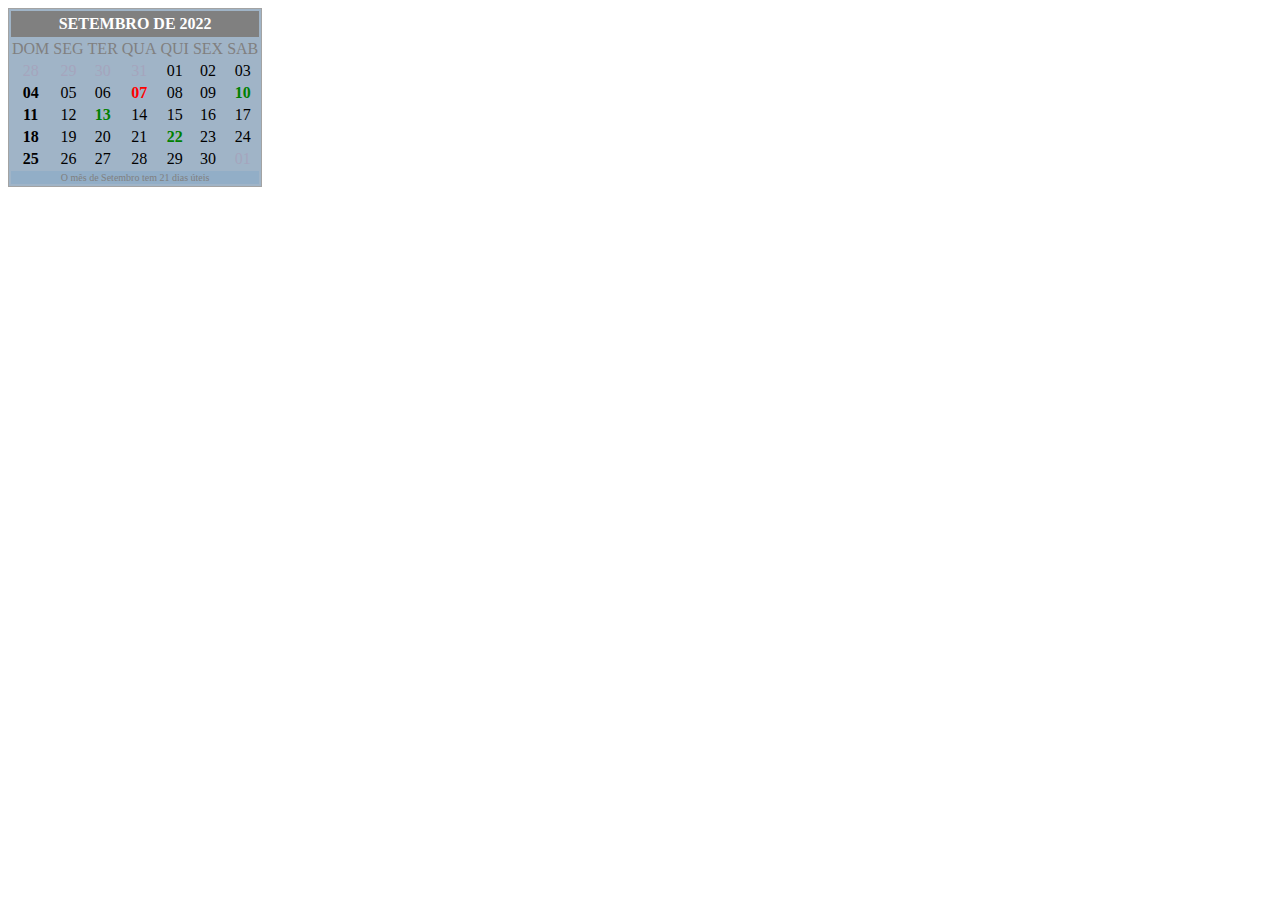
<file: Calendário/index.html>
<!DOCTYPE html>
<html lang="pt-br">
<head>
    <meta charset="UTF-8">
    <meta http-equiv="X-UA-Compatible" content="IE=edge">
    <meta name="viewport" content="width=device-width, initial-scale=1.0">
    <title>Setembro 2022</title>
    <link rel="stylesheet" href="./estilo.css">
</head>
<body>
    <table>
        <tbody>
            <tr>
                <th colspan="7">SETEMBRO DE 2022</th>
            </tr>
            <tr class="dias">
                <td>DOM</td><td>SEG</td><td>TER</td><td>QUA</td><td>QUI</td><td>SEX</td><td>SAB</td>
            </tr>
            <tr>
                <td class="passado">28</td>
                <td class="passado">29</td>
                <td class="passado">30</td>
                <td class="passado">31</td>
                <td>01</td>
                <td>02</td>
                <td>03</td>
            </tr>
            <tr>
                <td class="dom">04</td>
                <td>05</td>
                <td>06</td>
                <td class="fer" title="Dia da Independência do Brasil">07</td>
                <td>08</td>
                <td>09</td>
                <td class="dia" title="Dia do Gordo">10</td>
            </tr>
            <tr>
                <td class="dom">11</td>
                <td>12</td>
                <td class="dia" title="Dia Nacional da Cachaça">13</td>
                <td>14</td>
                <td>15</td>
                <td>16</td>
                <td>17</td>
            </tr>
            <tr>
                <td class="dom">18</td>
                <td>19</td>
                <td>20</td>
                <td>21</td>
                <td class="dia" title="Início da Primavera">22</td>
                <td>23</td>
                <td>24</td>
            </tr>
            <tr>
                <td class="dom">25</td>
                <td>26</td>
                <td>27</td>
                <td>28</td>
                <td>29</td>
                <td>30</td>
                <td class="passado">01</td>
            </tr>
            <tfoot>
                <tr>
                    <td colspan="7">O mês de Setembro tem 21 dias úteis</td>
                </tr>
            </tfoot>            
        </tbody>        
    </table>
    
    
</body>
</html>
</file>
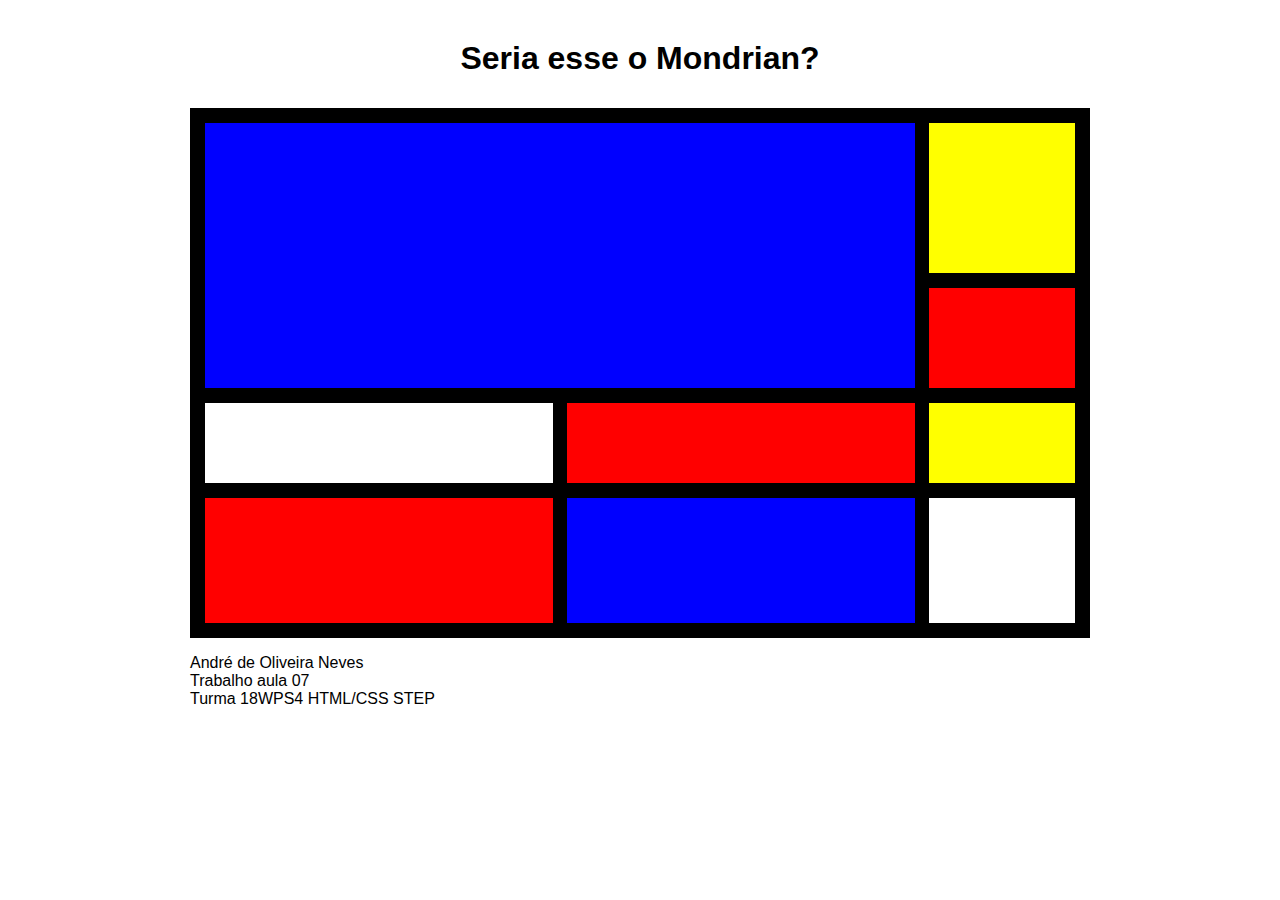
<file: Grid/index.html>
<!DOCTYPE html>
<html lang="pt-br">
<head>
    <meta charset="UTF-8">
    <meta http-equiv="X-UA-Compatible" content="IE=edge">
    <meta name="viewport" content="width=device-width, initial-scale=1.0">
    <title>Dever aula 07</title>
    <link rel="stylesheet" href="./estilo.css">
</head>
<body>

    <div>
        <header id="topo">
           
             <h1>Seria esse o Mondrian?</h1>
                       
        </header>
        <section id="blocos">
            <article class="bloco-destaque"></article>
            <article class="bloco-2"></article>
            <article class="bloco-3"></article>
            <article class="bloco-4"></article>
            <article class="bloco-5"></article>
            <article class="bloco-6"></article>
            <article class="bloco-7"></article>
            <article class="bloco-8"></article>
            <article class="bloco-9"></article>
        </section>
        <footer>
            <p>
                André de Oliveira Neves <br/>
                Trabalho aula 07 <br/>
                Turma 18WPS4 HTML/CSS STEP 

            </p>
        </footer>

    </div>
</body>
</html>
</file>
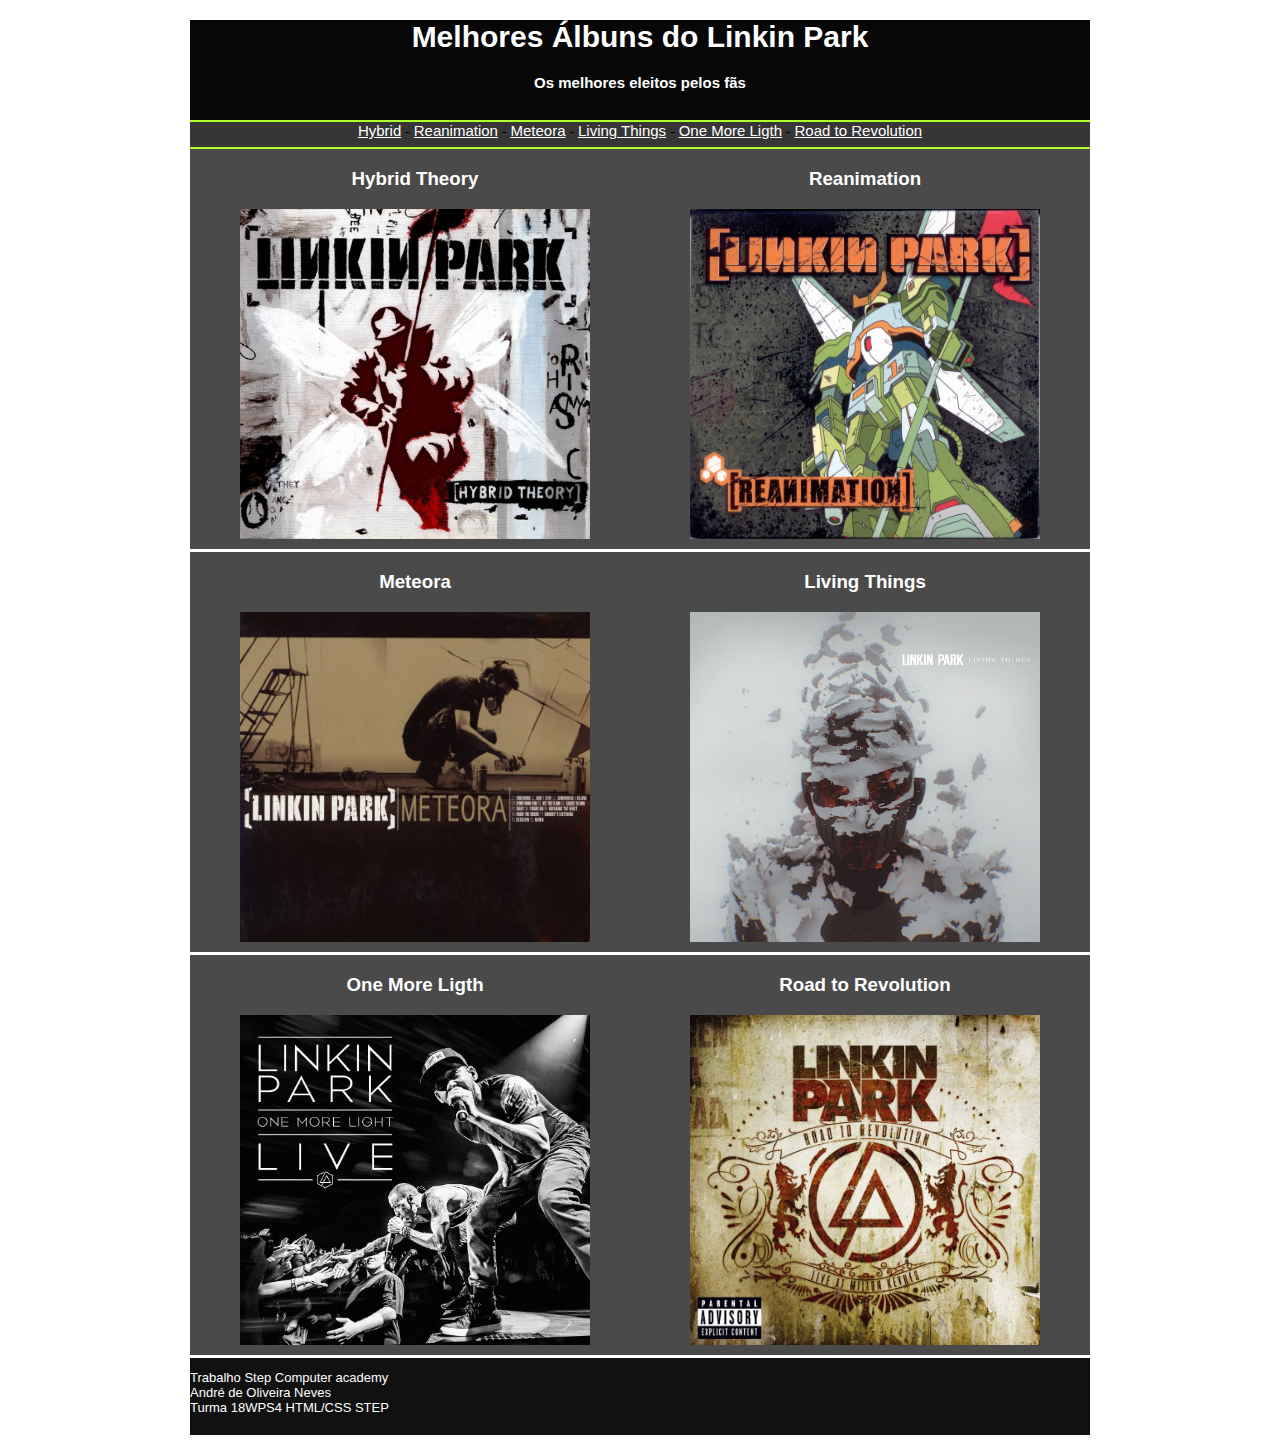
<file: Html-css-divs/index.html>
<!DOCTYPE html>
<html lang="pt-br">
<head>
    <meta charset="UTF-8">
    <meta http-equiv="X-UA-Compatible" content="IE=edge">
    <meta name="viewport" content="width=device-width, initial-scale=1.0">
    <title>Linkin Park</title>
    <link rel="stylesheet" href="./estilo.css">
</head>
<body>
    <div id="site">
        <header id="topo">
            <p> 
                <h1>Melhores Álbuns do Linkin Park</h1>
                 <h4>Os melhores eleitos pelos fãs</h4>
            </p>           
        </header>
        <nav id="nav">
            <a href="https://www.vagalume.com.br/linkin-park/discografia/hybrid-theory.html" target="_blank">Hybrid</a> - 
            <a href="https://www.vagalume.com.br/linkin-park/discografia/reanimation.html" target="_blank">Reanimation</a> - 
            <a href="https://www.vagalume.com.br/linkin-park/discografia/meteora.html" target="_blank">Meteora</a> - 
            <a href="https://www.vagalume.com.br/linkin-park/discografia/living-things.html" target="_blank">Living Things</a> - 
            <a href="https://www.vagalume.com.br/linkin-park/discografia/one-more-light.html" target="_blank">One More Ligth</a> - 
            <a href="https://www.vagalume.com.br/linkin-park/discografia/road-to-revolution-live-at-milton-keynes.html" target="_blank">Road to Revolution</a>
        </nav>
        <section id="conteudo">
         <section id="sectionblocos">
            <a href="https://www.vagalume.com.br/linkin-park/discografia/hybrid-theory.html" target="_blank">
                <article class="capa">
                       <h3>Hybrid Theory</h3>
                       <img width="350px" height="330px" src="./img/hybrid theory.jfif" title="Hybrid Theory">
                       
                </article>
            </a>
            <a href="https://www.vagalume.com.br/linkin-park/discografia/reanimation.html" target="_blank">
                <article class="capa">
                    <h3>Reanimation</h3>
                    <img width="350px" height="330px" src="./img/reanimation.jfif" title="Reanimation">
                    
                </article>
            </a>            
            <a href="https://www.vagalume.com.br/linkin-park/discografia/meteora.html" target="_blank">
                <article class="capa"> 
                    <h3>Meteora</h3>
                    <img width="350px" height="330px" src="./img/meteora.jfif" title="Meteora">
                    
                </article>
            </a>
            <a href="https://www.vagalume.com.br/linkin-park/discografia/living-things.html" target="_blank">
                <article class="capa">
                    <h3>Living Things</h3>
                    <img width="350px" height="330px" src="./img/living things.jfif" title="Living Things">
                    
                </article>
            </a>
            <a href="https://www.vagalume.com.br/linkin-park/discografia/one-more-light.html" target="_blank">
                <article class="capa"> 
                   <h3>One More Ligth</h3>
                   <img width="350px" height="330px" src="./img/one more ligth.jfif" title="One More Ligth">
                   
                </article>
            </a>
            <a href="https://www.vagalume.com.br/linkin-park/discografia/road-to-revolution-live-at-milton-keynes.html" target="_blank">
                <Article class="capa">
                   <h3>Road to Revolution</h3>
                   <img width="350px" height="330px" src="./img/road to revolution.jfif" title="Road to revolution">
                   
                </Article>
            </a>         
         </section>
       </section>
        
        <footer id="rodape">
            <article class="Nome">
                <P>
                    Trabalho Step Computer academy</br>
                    André de Oliveira Neves</br>
                    Turma 18WPS4 HTML/CSS STEP 
                </P>
            </article>
        </footer>

    </div>    
</body>
</html>
</file>
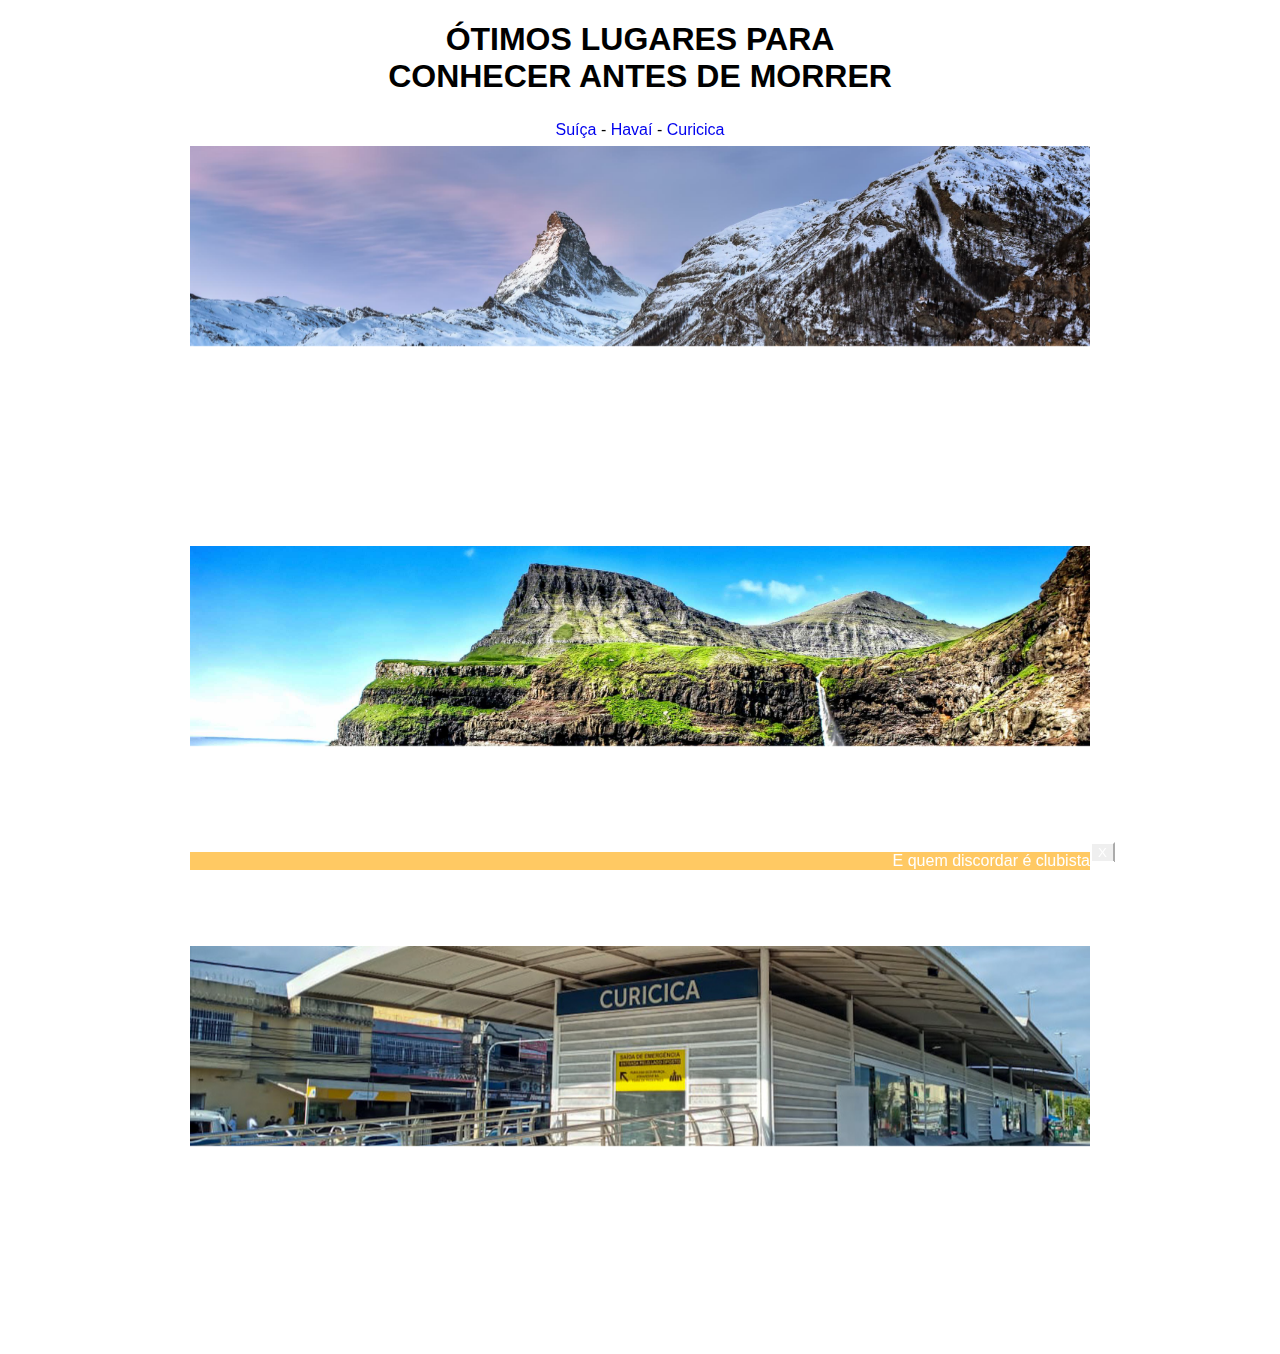
<file: Html-Css-position/index.html>
<!DOCTYPE html>
<html lang="en">
<head>
    <meta charset="UTF-8">
    <meta http-equiv="X-UA-Compatible" content="IE=edge">
    <meta name="viewport" content="width=device-width, initial-scale=1.0">
    <title>trabalho positiont</title>
    <link rel="stylesheet" href="./estilo.css">
</head>
<body>
    <div id="site">
        <header id="topo">
            <p>
                <h1>ÓTIMOS LUGARES PARA <br/> CONHECER ANTES DE MORRER</h1>
            </p>
        </header>
        <nav class="stick">
            <a href="https://pt.wikipedia.org/wiki/Su%C3%AD%C3%A7a">Suíça</a> - 
            <a href="https://pt.wikipedia.org/wiki/Hava%C3%AD">Havaí</a> - 
            <a href="https://pt.wikipedia.org/wiki/Curicica">Curicica</a>
        </nav>
        <section id="suica" class="row">
            <div class="col-md-12 bloco"></div>            
        </section>
       
        <section class="vazio">
            <div class="col-md-12 bloco"></div>
        </section>

        <section id="havai" class="row">
            <div class="col-md-12 bloco"></div>
        </section>

        <section class="vazio">
            <div class="col-md-12 bloco"></div>
        </section>

        <section id="curi" class="row">
            <div class="col-md-12 bloco"></div>
        </section>

        <section class="vazio">
            <div class="col-md-12 bloco"></div>
        </section>

        <div id="barrafixa" class="barra" role="alert">
            E quem discordar é clubista
            <div class="fechar">
                <button type="button" class="xx">X</button>
            </div>
        </div>       
    </div>
</body>
</html>
</file>
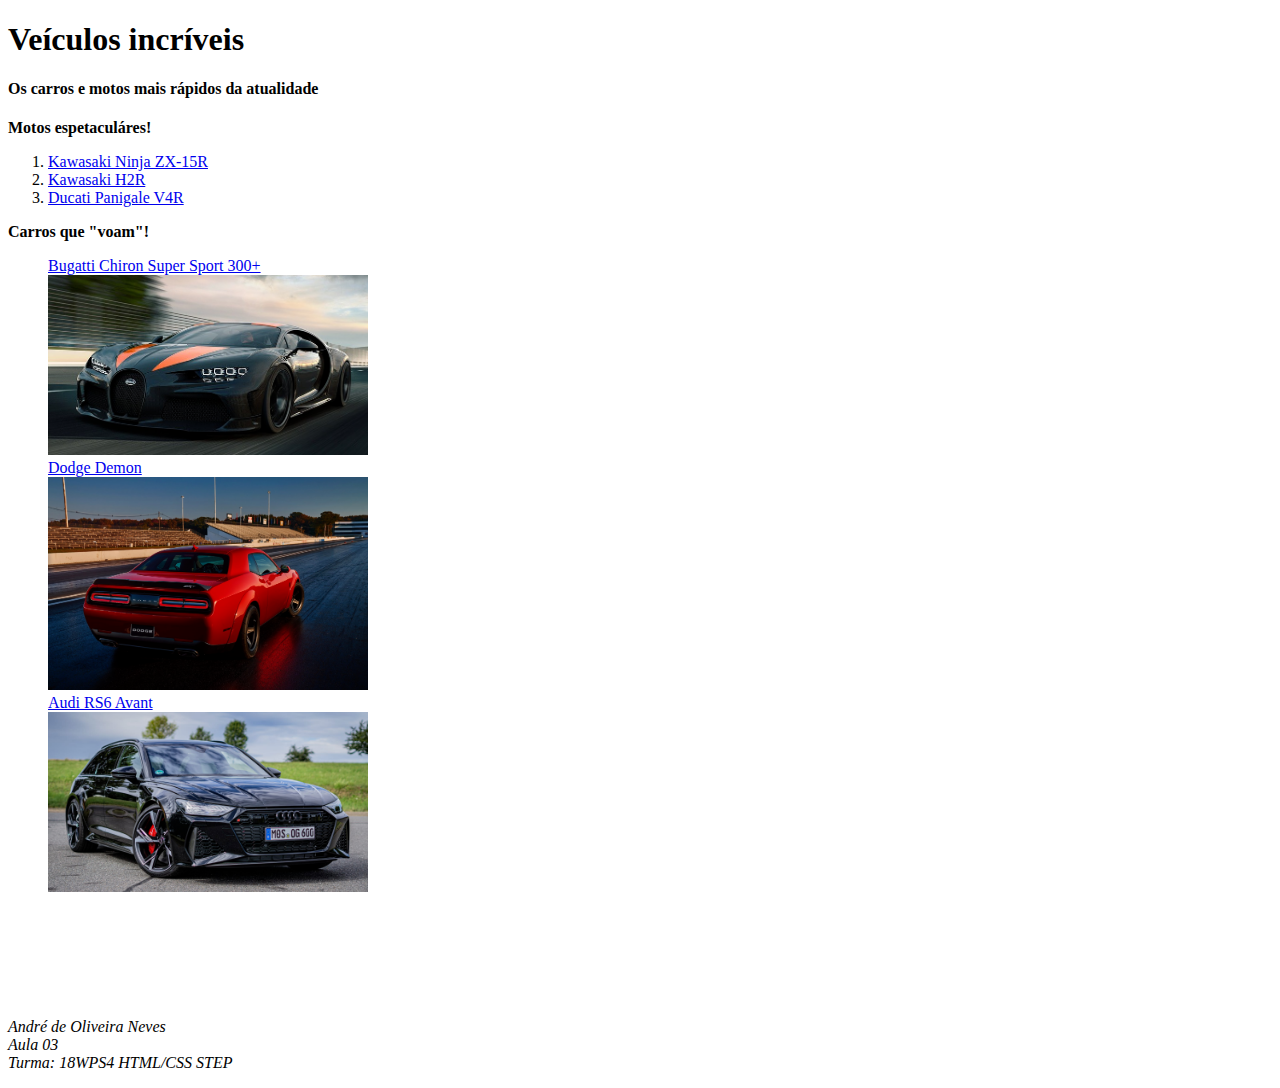
<file: Html-imagem-lista/index.html>
<!DOCTYPE html>
<html lang="pt-br">
<head>
    <meta charset="UTF-8">
    <meta http-equiv="X-UA-Compatible" content="IE=edge">
    <meta name="viewport" content="width=device-width, initial-scale=1.0">
    <title>Trabalho03</title>
</head>
<body>
    <h1>Veículos incríveis</h1>
    <h4>Os carros e motos mais rápidos da atualidade</h4>
     
    <p><strong>Motos espetaculáres!</strong></p>
      
     <ol>
        <li><a href="https://www.youtube.com/watch?v=hhTmaooWqPg&ab_channel=MichSuperbike">Kawasaki Ninja ZX-15R</a></li>
        <li><a href="https://www.youtube.com/watch?v=6_n7ru1e-rg&t=85s&ab_channel=DenProHD">Kawasaki H2R</a></li>
        <li><a href="https://www.youtube.com/watch?v=COrAcPrR8yo&ab_channel=Ducati">Ducati Panigale V4R</a></li>
        
     </ol>
    </p> 

    <p><strong>Carros que "voam"!</strong> </p> 
    
     <ul style="list-style: none">
        <li><a href="https://www.youtube.com/watch?v=FuS_bXJNync&ab_channel=Bugatti">Bugatti Chiron Super Sport 300+</br>
            <img width="320" src="./img/Bugatti-Chiron.png" alt="Bugatti"/></a></li>

        <li><a href="https://www.youtube.com/watch?v=VHEgXOxNrEQ&ab_channel=Nom">Dodge Demon</br>
            <img width="320" src="./img/Dodge-demon.png" alt="Dodge"/></a></li>

        <li><a href="https://www.youtube.com/watch?v=PCGrTLieU7U&ab_channel=AutoTopNL">Audi RS6 Avant</br>
            <img width="320" src="./img/audirs6.png" alt="Playground site"/>
        </a></li>
     </ul>

    </p> 
    <br/><br/><br/><br/><br/>
     <p>
         <i>André de Oliveira Neves<br/>
            Aula 03<br/>
            Turma: 18WPS4 HTML/CSS STEP
         </i>
     </p>

    

    
</body>
</html>
</file>
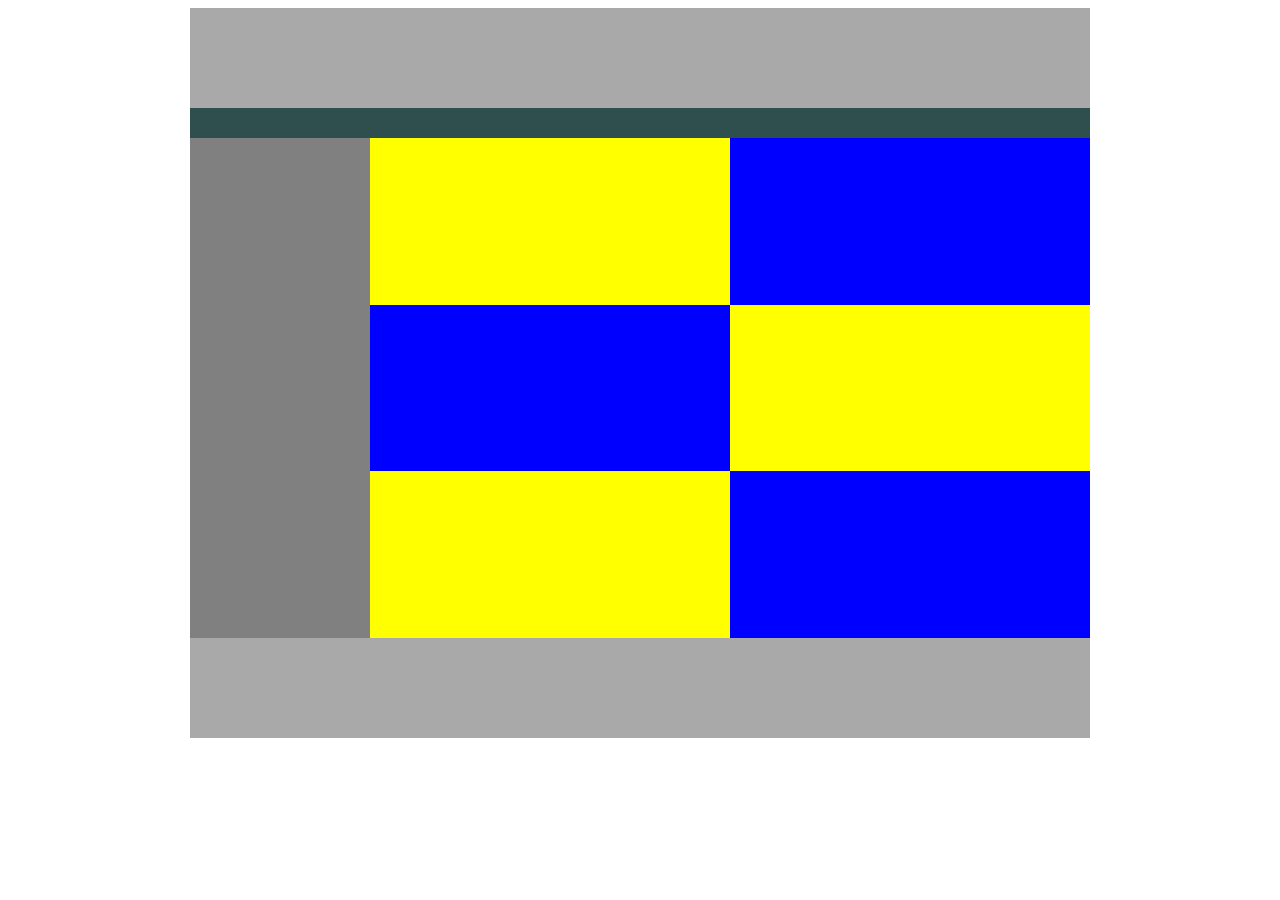
<file: Primeiro html-css/index.html>
<!DOCTYPE html>
<html lang="en">
<head>
    <meta charset="UTF-8">
    <meta http-equiv="X-UA-Compatible" content="IE=edge">
    <meta name="viewport" content="width=device-width, initial-scale=1.0">
    <title>layout html</title>
    <link rel="stylesheet" href="./estilo.css">
</head>
<body>
    <div id="site">
        <header id="topo"></header>
        <nav id="navtopo"></nav> 
        <section id="conteudo">
            <aside id="barralado"></aside>
            <section id="sectionblocos">
                <article class="bloco amarelo"></article>
                <article class="bloco azul"></article>
                <article class="bloco azul"></article>
                <article class="bloco amarelo"></article>
                <article class="bloco amarelo"></article>
                <article class="bloco azul"></article>
            </section>
            </section>
            <Footer id="rodape"></Footer>
    </div>
</body>
</html>
</file>
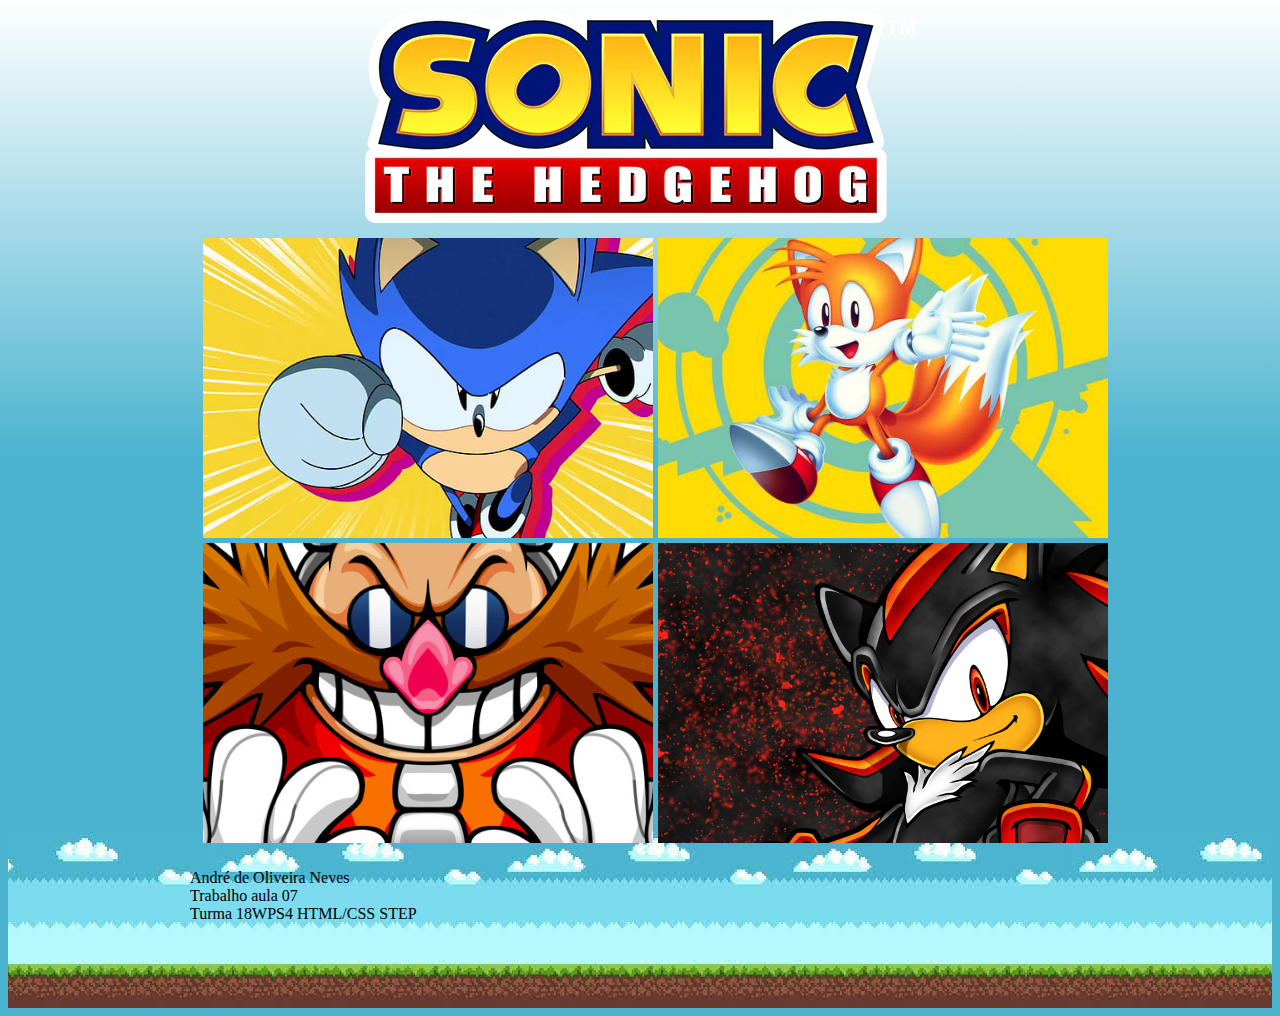
<file: Site com background/index.html>
<!DOCTYPE html>
<html lang="Pt-br">
<head>
    <meta charset="UTF-8">
    <meta http-equiv="X-UA-Compatible" content="IE=edge">
    <meta name="viewport" content="width=device-width, initial-scale=1.0">
    <title>Dever aula 12</title>
    <link rel="stylesheet" href="./estilo.css">
</head>
<body>
 <div id="back">
  <div id="site">
    <header id="topo"></header>
    <section id="fundo">
        <article id="art1"></article>
        <article id="art2"></article> 
        <article id="art3"></article>
        <article id="art4"></article>
    </section>
    <footer>
        <p>
            André de Oliveira Neves <br/>
            Trabalho aula 07 <br/>
            Turma 18WPS4 HTML/CSS STEP 

        </p>
    </footer>
  </div>
</div>
</body>
</html>
</file>
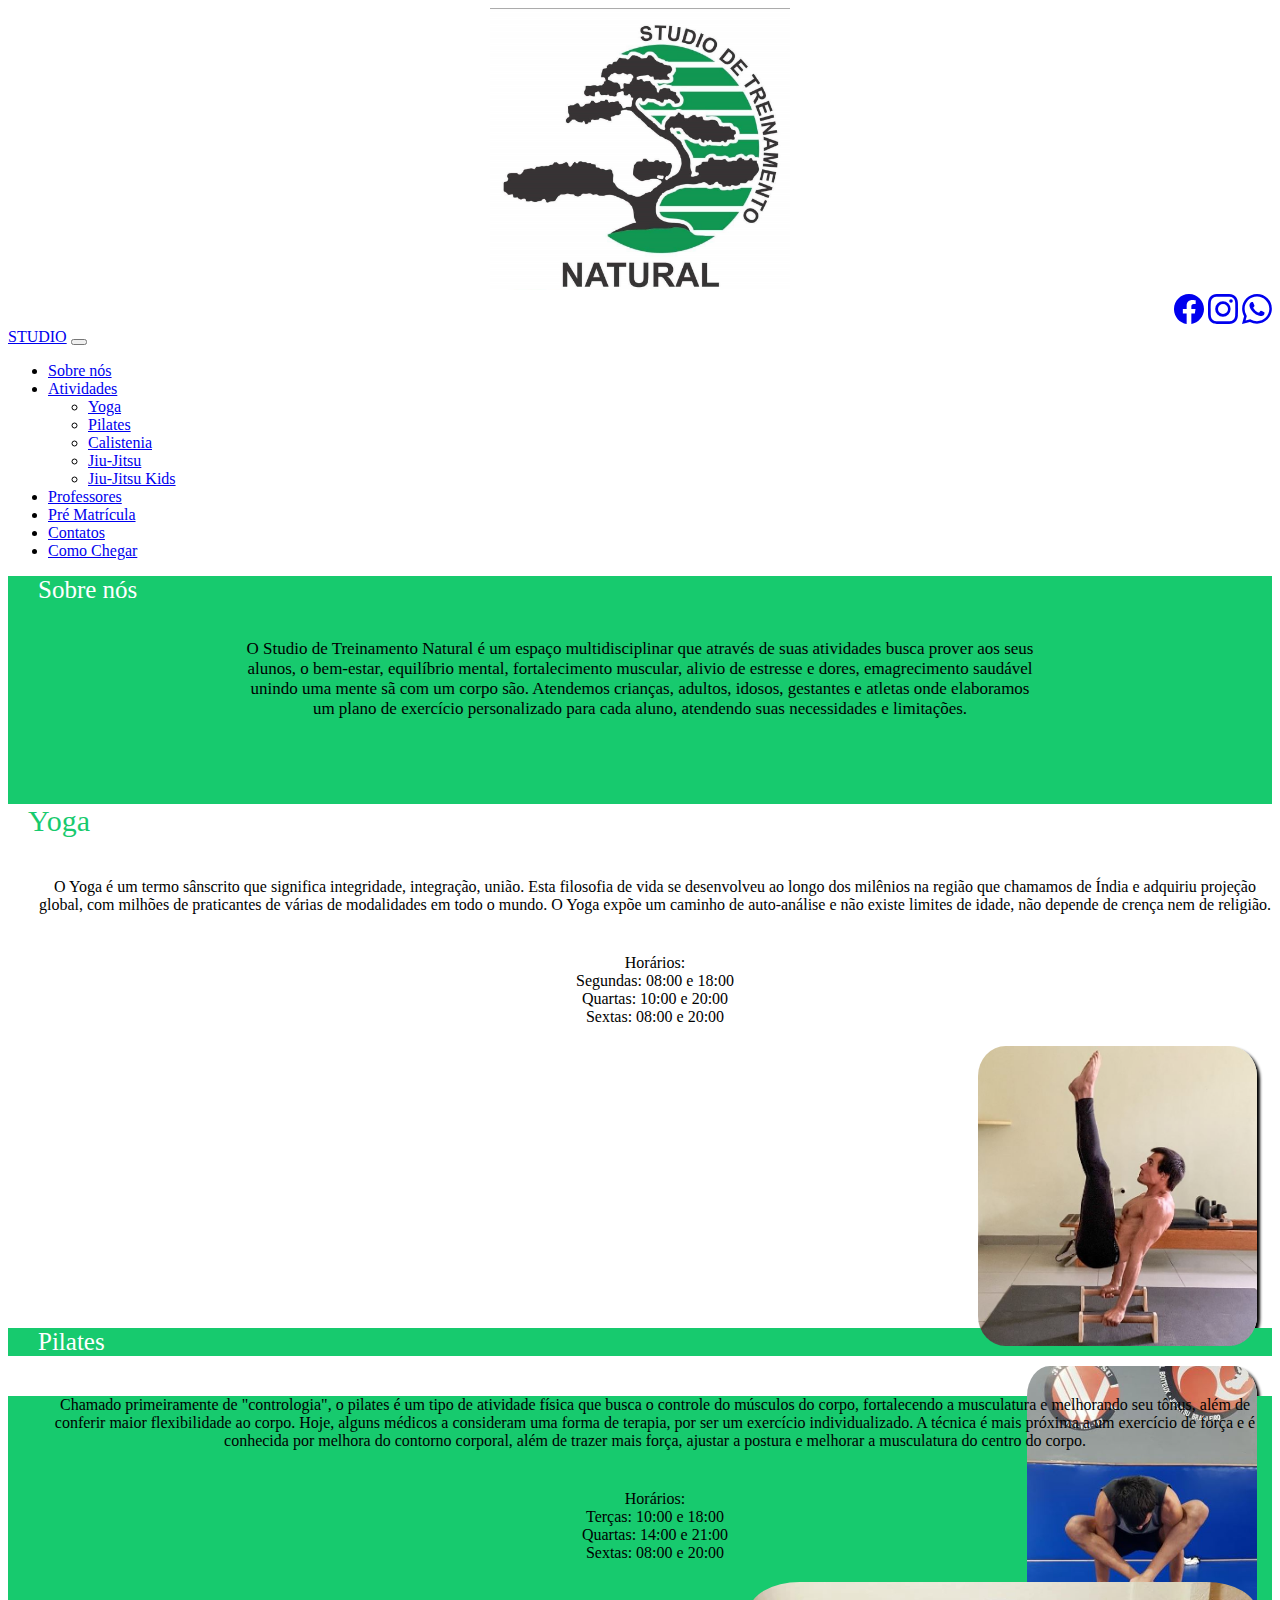
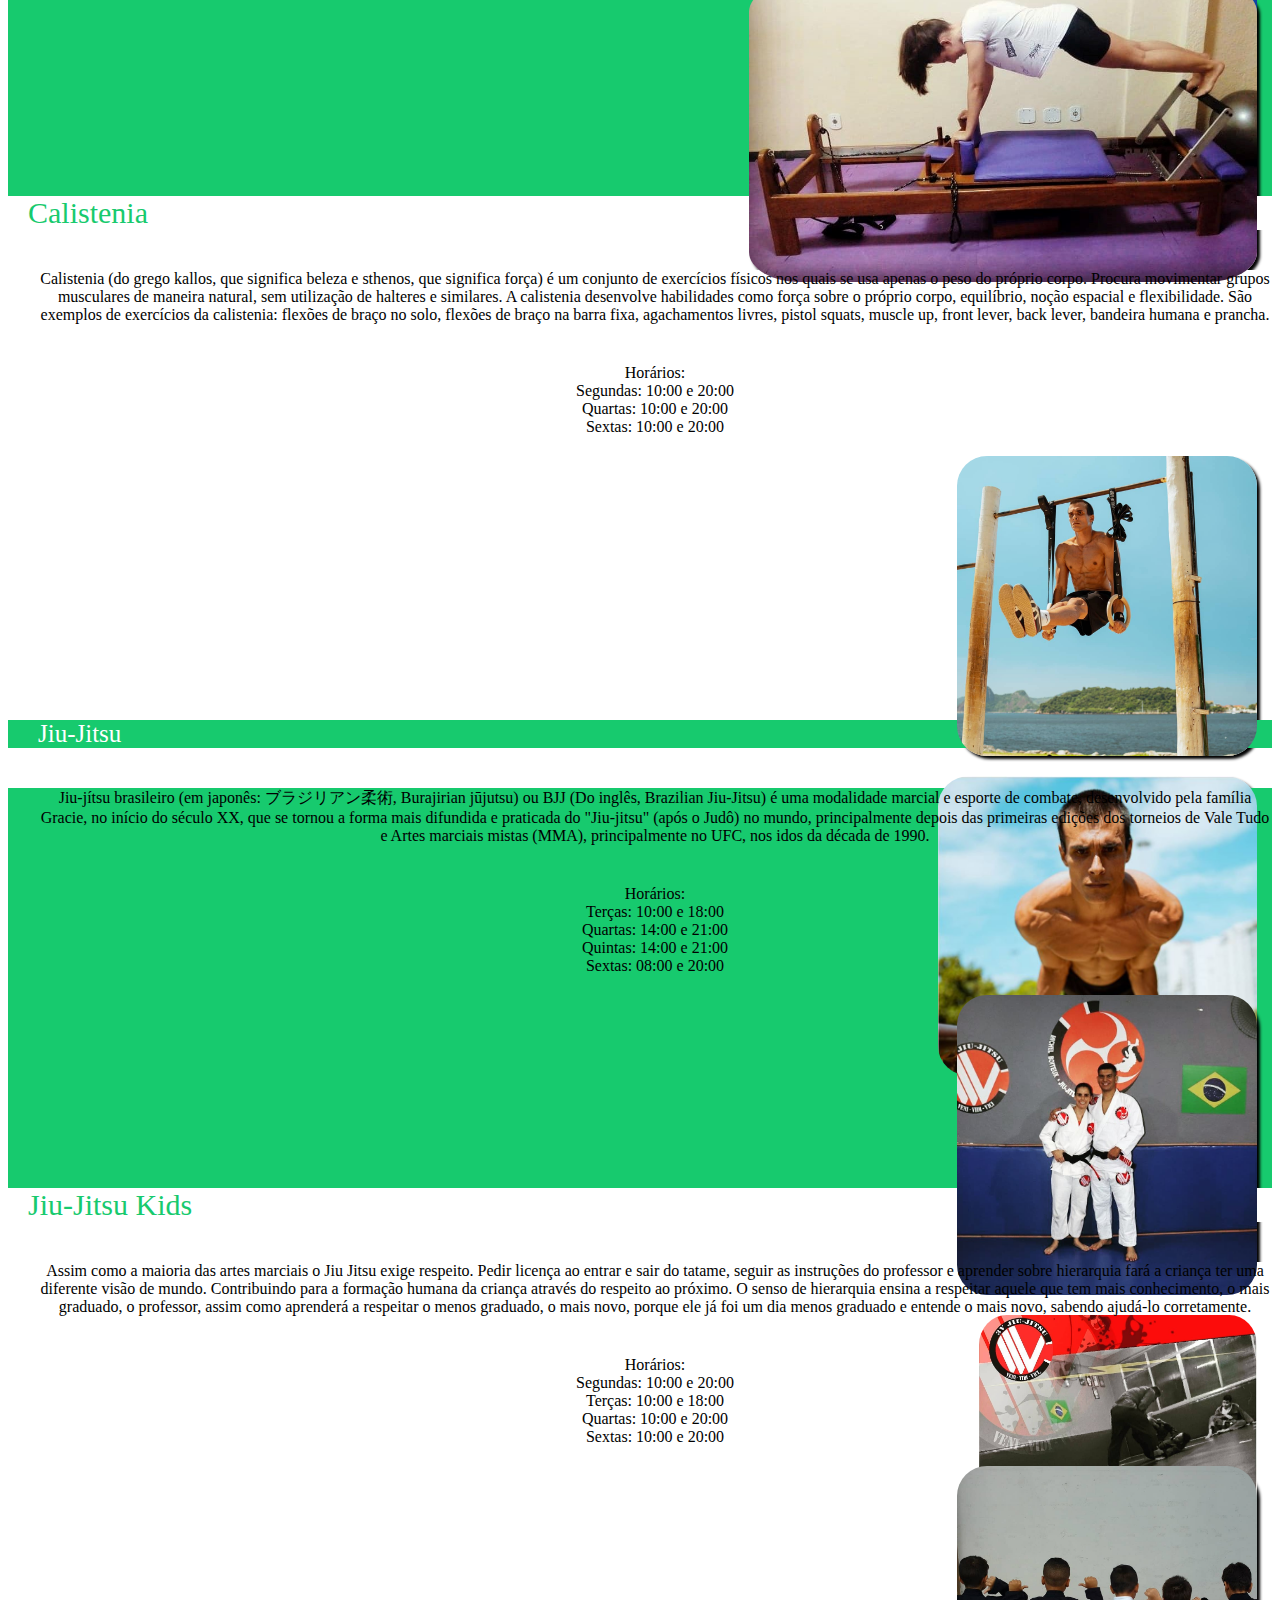
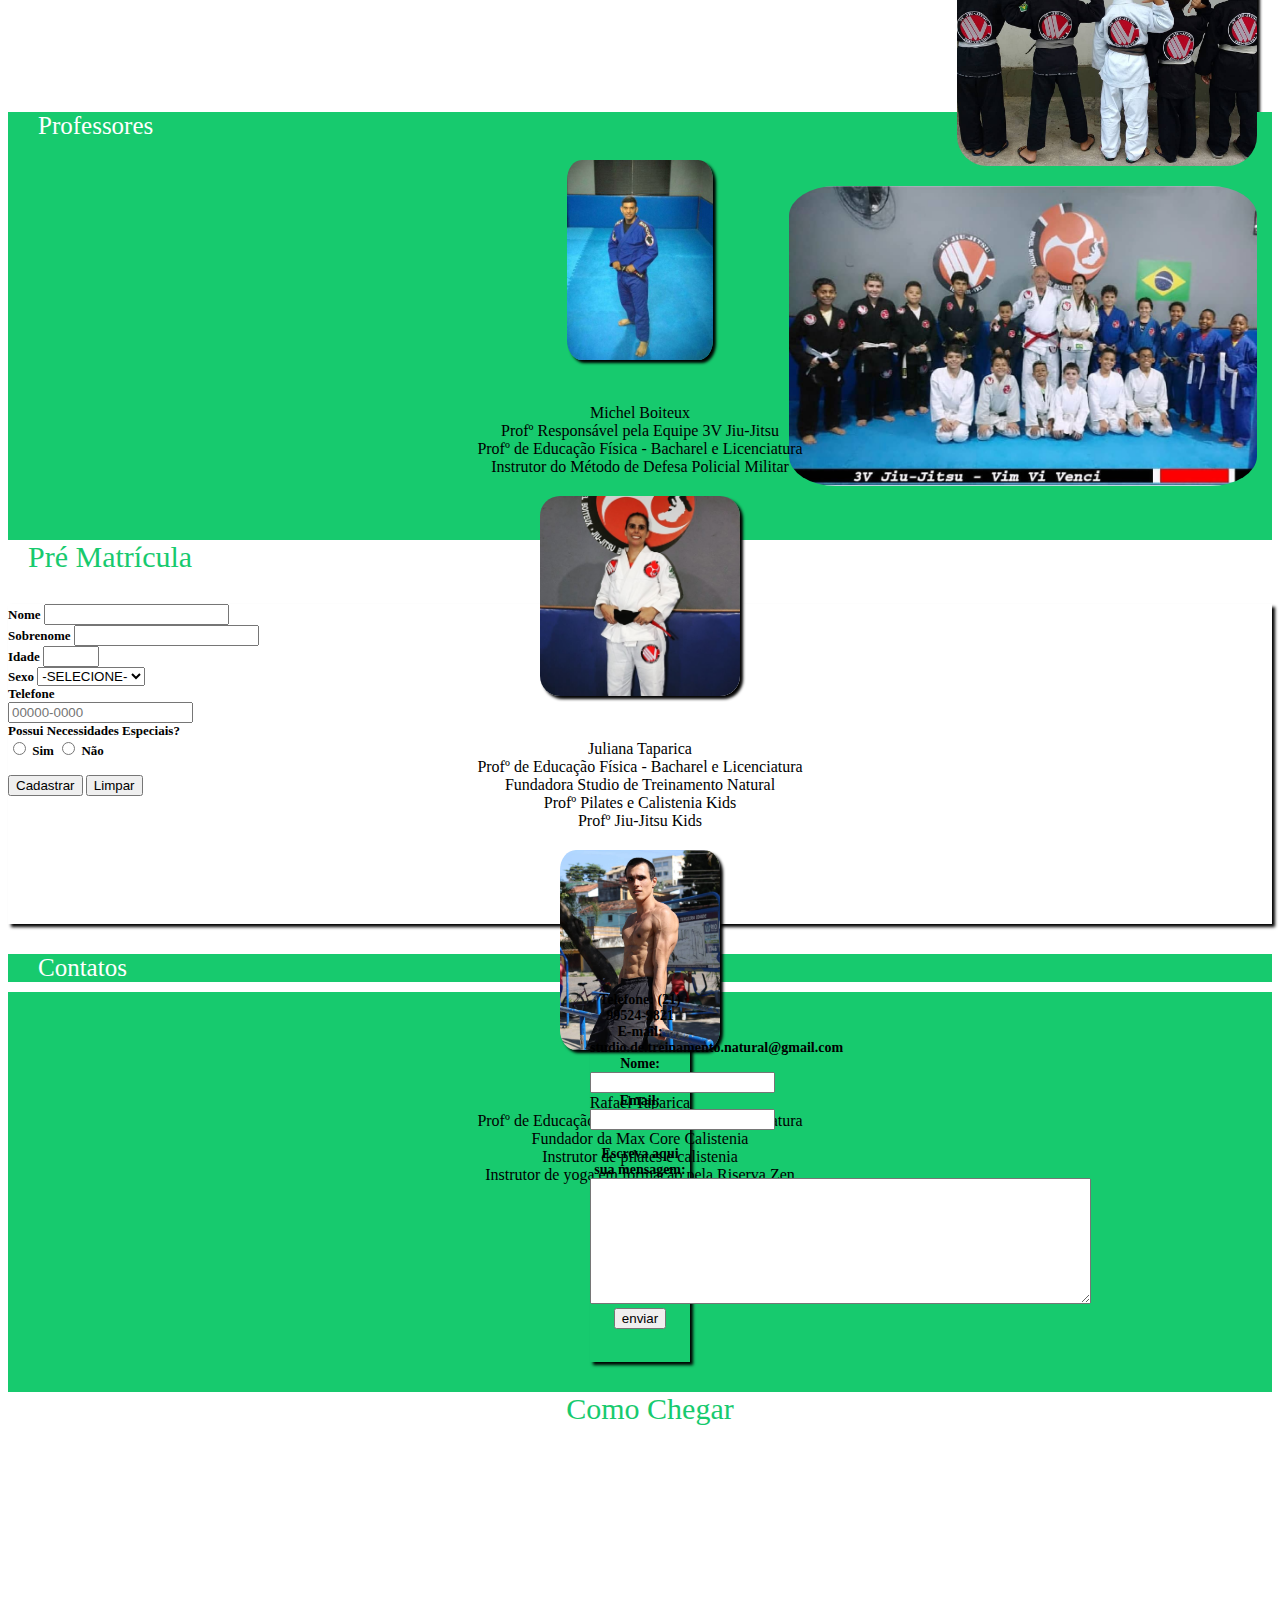
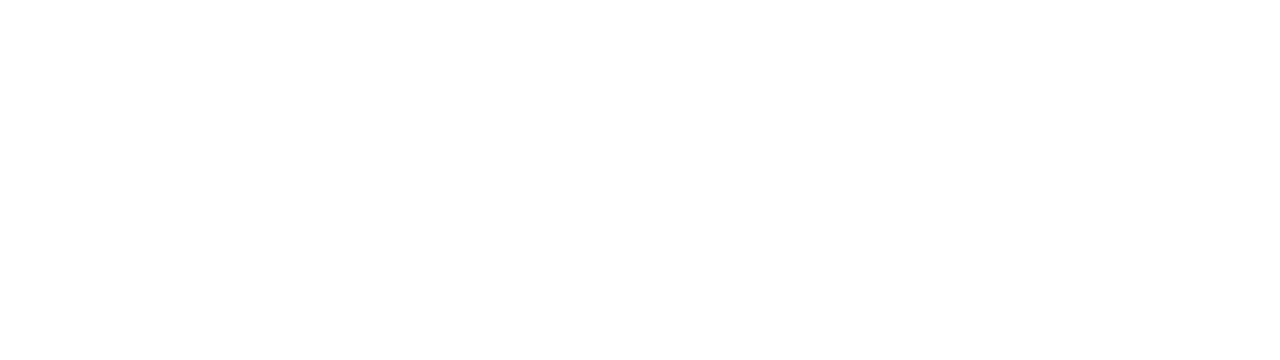
<file: Site com background/img/Projeto - HTML + CSS/index.html>
<!DOCTYPE html>
<html lang="pt-br">
<head>
    <meta charset="UTF-8">
    <meta http-equiv="X-UA-Compatible" content="IE=edge">
    <meta name="viewport" content="width=device-width, initial-scale=1.0">
    <title>Projeto Studio</title>
    <link rel="stylesheet" href="https://stackpath.bootstrapcdn.com/bootstrap/4.1.3/css/bootstrap.min.css" integrity="sha384-MCw98/SFnGE8fJT3GXwEOngsV7Zt27NXFoaoApmYm81iuXoPkFOJwJ8ERdknLPMO" crossorigin="anonymous">
    <link rel="stylesheet" href="./estilo.css">
</head>
<body>
    
          <header > 
            <img src="./img/logo/86458088_1294851627368727_4076787909460492288_n.jpg" alt="logo" style="width: 300px;"> 
            <div id="imglogo" class="col-md-12" >
                 <a href="https://www.facebook.com/www.studio.de.treinamento.natural"><svg  xmlns="http://www.w3.org/2000/svg" width="30" height="30" fill="currentColor" class="bi bi-facebook text-success" viewBox="0 0 16 16">
                    <path d="M16 8.049c0-4.446-3.582-8.05-8-8.05C3.58 0-.002 3.603-.002 8.05c0 4.017 2.926 7.347 6.75 7.951v-5.625h-2.03V8.05H6.75V6.275c0-2.017 1.195-3.131 3.022-3.131.876 0 1.791.157 1.791.157v1.98h-1.009c-.993 0-1.303.621-1.303 1.258v1.51h2.218l-.354 2.326H9.25V16c3.824-.604 6.75-3.934 6.75-7.951z"/>
                </svg></a>

                <a href="https://www.instagram.com/studiodetreinamentonatural/"><svg xmlns="http://www.w3.org/2000/svg" width="30" height="30" fill="currentColor" class="bi bi-instagram text-success" viewBox="0 0 16 16">
                    <path d="M8 0C5.829 0 5.556.01 4.703.048 3.85.088 3.269.222 2.76.42a3.917 3.917 0 0 0-1.417.923A3.927 3.927 0 0 0 .42 2.76C.222 3.268.087 3.85.048 4.7.01 5.555 0 5.827 0 8.001c0 2.172.01 2.444.048 3.297.04.852.174 1.433.372 1.942.205.526.478.972.923 1.417.444.445.89.719 1.416.923.51.198 1.09.333 1.942.372C5.555 15.99 5.827 16 8 16s2.444-.01 3.298-.048c.851-.04 1.434-.174 1.943-.372a3.916 3.916 0 0 0 1.416-.923c.445-.445.718-.891.923-1.417.197-.509.332-1.09.372-1.942C15.99 10.445 16 10.173 16 8s-.01-2.445-.048-3.299c-.04-.851-.175-1.433-.372-1.941a3.926 3.926 0 0 0-.923-1.417A3.911 3.911 0 0 0 13.24.42c-.51-.198-1.092-.333-1.943-.372C10.443.01 10.172 0 7.998 0h.003zm-.717 1.442h.718c2.136 0 2.389.007 3.232.046.78.035 1.204.166 1.486.275.373.145.64.319.92.599.28.28.453.546.598.92.11.281.24.705.275 1.485.039.843.047 1.096.047 3.231s-.008 2.389-.047 3.232c-.035.78-.166 1.203-.275 1.485a2.47 2.47 0 0 1-.599.919c-.28.28-.546.453-.92.598-.28.11-.704.24-1.485.276-.843.038-1.096.047-3.232.047s-2.39-.009-3.233-.047c-.78-.036-1.203-.166-1.485-.276a2.478 2.478 0 0 1-.92-.598 2.48 2.48 0 0 1-.6-.92c-.109-.281-.24-.705-.275-1.485-.038-.843-.046-1.096-.046-3.233 0-2.136.008-2.388.046-3.231.036-.78.166-1.204.276-1.486.145-.373.319-.64.599-.92.28-.28.546-.453.92-.598.282-.11.705-.24 1.485-.276.738-.034 1.024-.044 2.515-.045v.002zm4.988 1.328a.96.96 0 1 0 0 1.92.96.96 0 0 0 0-1.92zm-4.27 1.122a4.109 4.109 0 1 0 0 8.217 4.109 4.109 0 0 0 0-8.217zm0 1.441a2.667 2.667 0 1 1 0 5.334 2.667 2.667 0 0 1 0-5.334z"/>
                </svg></a>                 
                
                <a href="http://bit.ly/2O7fRuc"><svg xmlns="http://www.w3.org/2000/svg" width="30" height="30" fill="currentColor" class="bi bi-whatsapp text-success" viewBox="0 0 16 16">
                    <path d="M13.601 2.326A7.854 7.854 0 0 0 7.994 0C3.627 0 .068 3.558.064 7.926c0 1.399.366 2.76 1.057 3.965L0 16l4.204-1.102a7.933 7.933 0 0 0 3.79.965h.004c4.368 0 7.926-3.558 7.93-7.93A7.898 7.898 0 0 0 13.6 2.326zM7.994 14.521a6.573 6.573 0 0 1-3.356-.92l-.24-.144-2.494.654.666-2.433-.156-.251a6.56 6.56 0 0 1-1.007-3.505c0-3.626 2.957-6.584 6.591-6.584a6.56 6.56 0 0 1 4.66 1.931 6.557 6.557 0 0 1 1.928 4.66c-.004 3.639-2.961 6.592-6.592 6.592zm3.615-4.934c-.197-.099-1.17-.578-1.353-.646-.182-.065-.315-.099-.445.099-.133.197-.513.646-.627.775-.114.133-.232.148-.43.05-.197-.1-.836-.308-1.592-.985-.59-.525-.985-1.175-1.103-1.372-.114-.198-.011-.304.088-.403.087-.088.197-.232.296-.346.1-.114.133-.198.198-.33.065-.134.034-.248-.015-.347-.05-.099-.445-1.076-.612-1.47-.16-.389-.323-.335-.445-.34-.114-.007-.247-.007-.38-.007a.729.729 0 0 0-.529.247c-.182.198-.691.677-.691 1.654 0 .977.71 1.916.81 2.049.098.133 1.394 2.132 3.383 2.992.47.205.84.326 1.129.418.475.152.904.129 1.246.08.38-.058 1.171-.48 1.338-.943.164-.464.164-.86.114-.943-.049-.084-.182-.133-.38-.232z"/>
                </svg></a>
            </div>                   
          </header>
          
          <div class="sticky-top">
          <nav  class=" navbar navbar-expand-lg navbar-light bg-light">
               <div class="container-fluid">
                 <a class="navbar-brand" href="#">STUDIO</a>
                 <button class="navbar-toggler" type="button" data-bs-toggle="collapse" data-bs-target="#navbarNavDropdown" aria-controls="navbarNavDropdown" aria-expanded="false" aria-label="Toggle navigation">
                 <span class="navbar-toggler-icon"></span>
                 </button>
                <div class="collapse navbar-collapse" id="navbarNavDropdown">
                <ul class="navbar-nav">
                  <li class="nav-item">
                    <a class="nav-link active"  href="#Sobre nós">Sobre nós</a>
                  </li>
                  <li class="nav-item dropdown">
                    <a class="nav-link dropdown-toggle" href="#" id="navbarDropdownMenuLink" role="button" data-bs-toggle="dropdown" aria-expanded="false">
                     Atividades
                    </a>
                    <ul class="dropdown-menu" aria-labelledby="navbarDropdownMenuLink"> 
                      <li><a class="dropdown-item" href="#Yoga">Yoga</a></li>
                      <li><a class="dropdown-item" href="#Pilates">Pilates</a></li>
                      <li><a class="dropdown-item" href="#Calistenia">Calistenia</a></li>
                      <li><a class="dropdown-item" href="#Jiu-Jitsu">Jiu-Jitsu</a></li>
                      <li><a class="dropdown-item" href="#Jiu-Jitsu Kids">Jiu-Jitsu Kids</a></li>                      
                    </ul>
                  </li>                  
                  <li class="nav-item">
                    <a class="nav-link" href="#Professores">Professores</a>
                  </li>
                  <li class="nav-item">
                    <a class="nav-link" href="#Pré Matrícula">Pré Matrícula</a>
                  </li>

                  <li class="nav-item">
                    <a class="nav-link" href="#Contatos">Contatos</a>
                  </li>

                  <li class="nav-item">
                    <a class="nav-link" href="#Como Chegar">Como Chegar</a>
                  </li> 
                  
                </ul>          
              </div>              
            </div>       
          </nav>
        </div>

      
      <div id="Sobre nós" ><div class="titulo">Sobre nós</div></div>
       <div  class="fundo">
        <div id="texto"> O Studio de Treinamento Natural é um espaço multidisciplinar que através de suas atividades busca prover aos seus alunos, 
          o bem-estar, equilíbrio mental, fortalecimento muscular, alivio de estresse e dores, emagrecimento saudável unindo uma mente sã com um corpo são.
          Atendemos crianças, adultos, idosos, gestantes e atletas onde elaboramos um plano de exercício personalizado para cada aluno, atendendo suas necessidades e limitações.
         </div>
      </div>
      
      
      <div id="Yoga"><div class="titulo2" >Yoga</div></div>
      
      <div class="row">
        <div class="col-sm-3">
          <div id="texto2">
            O Yoga é um termo sânscrito que significa integridade, integração, união. Esta filosofia de vida se desenvolveu ao longo dos milênios na região que chamamos de Índia e adquiriu projeção global, com milhões de praticantes de várias de modalidades em todo o mundo.
           O Yoga expõe um caminho de auto-análise e não existe limites de idade, não depende de crença nem de religião. 
          </div>
        </div>

        <div id="texto2" class="col-sm-2">
          <div>
          Horários: <br>
          Segundas: 08:00 e 18:00<br>
          Quartas: 10:00 e 20:00<br>
          Sextas: 08:00 e 20:00<br>
        </div>
        </div>

        <div class="col-sm-3">
          <img class="img" src="./img/ioga/Capturar.JPG" alt="">
        </div>

        <div class="col-sm-3">
          <img class="img" src="./img/ioga/Capturar2.JPG" alt="">
        </div>
      </div>

      <div id="Pilates"><div class="titulo">Pilates</div></div>
      <div id="row2" class="row">
        <div class="col-sm-3">
          <div id="texto2">
            Chamado primeiramente de "contrologia", o pilates é um tipo de atividade física que busca o controle do músculos do corpo, fortalecendo a musculatura e melhorando seu tônus, além de conferir maior flexibilidade ao corpo. Hoje, alguns médicos a consideram uma forma de terapia, por ser um exercício individualizado.
            A técnica é mais próxima a um exercício de força e é conhecida por melhora do contorno corporal, além de trazer mais força, ajustar a postura e melhorar a musculatura do centro do corpo. 
          </div>
        </div>

        <div id="texto2" class="col-sm-2">
          <div>
          Horários: <br>
          Terças: 10:00 e 18:00<br>
          Quartas: 14:00 e 21:00<br>
          Sextas: 08:00 e 20:00<br>
        </div>
        </div>
        <div class="col-sm-5">
          <img class="img" src="./img/pilates/42558826_944097699110790_8779193360985358336_n.jpg" alt="">
        </div>
        
      </div>

      <div id="Calistenia"><div class="titulo2">Calistenia</div></div>
      
      <div class="row">
        <div class="col-sm-3">
          <div id="texto2">
            Calistenia (do grego kallos, que significa beleza e sthenos, que significa força) é um conjunto de exercícios físicos nos quais se usa apenas o peso do próprio corpo. Procura movimentar grupos musculares de maneira natural, sem utilização de halteres e similares. A calistenia desenvolve habilidades como força sobre o próprio corpo, equilíbrio, noção espacial e flexibilidade.
            São exemplos de exercícios da calistenia: flexões de braço no solo, flexões de braço na barra fixa, agachamentos livres, pistol squats, muscle up, front lever, back lever, bandeira humana e prancha. 
          </div>
        </div>

        <div id="texto2" class="col-sm-2">
          <div>
          Horários: <br>
          Segundas: 10:00 e 20:00<br>
          Quartas: 10:00 e 20:00<br>
          Sextas: 10:00 e 20:00<br>
        </div>
        </div>

        <div class="col-sm-3">
          <img class="img" src="./img/Calistenia/100896231_245975956736219_893246357484110776_n.jpg" alt="">
        </div>

        <div class="col-sm-3">
          <img class="img" src="./img/Calistenia/sfd.JPG" alt="">
        </div>
      </div>

      
      <div id="Jiu-Jitsu"><div class="titulo">Jiu-Jitsu</div></div>
      <div id="row2" class="row">
        <div class="col-sm-3">
          <div id="texto2">
            Jiu-jítsu brasileiro (em japonês: ブラジリアン柔術, Burajirian jūjutsu) ou BJJ 
            (Do inglês, Brazilian Jiu-Jitsu) é uma modalidade marcial e esporte de combate, 
            desenvolvido pela família Gracie, no início do século XX, que se tornou a forma mais 
            difundida e praticada do "Jiu-jitsu" (após o Judô) no mundo, principalmente depois das
            primeiras edições dos torneios de Vale Tudo e Artes marciais mistas (MMA), principalmente
            no UFC, nos idos da década de 1990. 
          </div>
        </div>

        <div id="texto2" class="col-sm-2">
          <div>
          Horários: <br>
          Terças: 10:00 e 18:00<br>
          Quartas: 14:00 e 21:00<br>
          Quintas: 14:00 e 21:00<br>
          Sextas: 08:00 e 20:00<br>          
          </div>
        </div>

        <div class="col-sm-3">
          <img class="img" src="./img/bjj/11.jpg" alt="">
        </div>

        <div class="col-sm-3">
          <img class="img" src="./img/bjj/2.jpg" alt="">
        </div>
        
      </div>


      <div id="Jiu-Jitsu Kids"><div class="titulo2">Jiu-Jitsu Kids</div></div>
      
      <div class="row">
        <div class="col-sm-3">
          <div id="texto2">
            Assim como a maioria das artes marciais o Jiu Jitsu exige respeito. Pedir licença ao 
            entrar e sair do tatame, seguir as instruções do professor e aprender sobre hierarquia 
            fará a criança ter uma diferente visão de mundo.
         Contribuindo para a formação humana da criança através do respeito ao próximo. 
         O senso de hierarquia ensina a respeitar aquele que tem mais conhecimento, o mais graduado,
          o professor, assim como aprenderá a respeitar o menos graduado, o mais novo, porque ele já foi 
          um dia menos graduado e entende o mais novo, sabendo ajudá-lo corretamente.
          </div>
        </div>

        <div id="texto2" class="col-sm-2">
          <div>
          Horários: <br>
          Segundas: 10:00 e 20:00<br>
          Terças: 10:00 e 18:00<br>
          Quartas: 10:00 e 20:00<br>

          Sextas: 10:00 e 20:00<br>
        </div>
        </div>

        <div class="col-sm-3">
          <img class="img" src="./img/bjj/galerinha.jpg" alt="">
        </div>

        <div class="col-sm-3">
          <img class="img" src="./img/bjj/galera.jpg" alt="">
        </div>
      </div> 

      <div id="Professores"><div class="titulo"> Professores</div></div>
      <div id="row2" class="row">
        <div class="col-sm-4">
          <div>
            <img class="imgprof" src="./img/prof/michel.JPG" alt="">
            <div class="infoprof">Michel Boiteux <br>
              Profº Responsável pela Equipe 3V Jiu-Jitsu<br>
              Profº de Educação Física - Bacharel e Licenciatura<br>
              Instrutor do Método de Defesa Policial Militar<br>

            </div>
          </div>
        </div>
        <div class="col-sm-4">
          <div>
            <img class="imgprof" src="./img/prof/148503150_1057855308060767_2862645361030521615_n.jpg" alt="">
            <div class="infoprof">Juliana Taparica <br>
              Profº de Educação Física - Bacharel e Licenciatura<br>
              Fundadora Studio de Treinamento Natural<br>
              Profº Pilates e Calistenia Kids<br>
              Profº Jiu-Jitsu Kids<br>

            
            </div>
          </div>
        </div>
        <div class="col-sm-4">
          <div>
            <img class="imgprof" src="./img/prof/lucas.jpg" alt="">
            <div class="infoprof">Rafael Taparica <br>
              Profº de Educação Física - Bacharel e Licenciatura<br>
              Fundador da Max Core Calistenia<br>
              Instrutor de pilates e calistenia<br>
              Instrutor de yoga em formação pela Riserva Zen<br>
            </div>
          </div>
        </div>
      </div>


      <div id="Pré Matrícula"><div class="titulo2">Pré Matrícula</div></div>
      <div id="formulario" class="col-sm-4">      
      <div >
        <form class="form">
        <label for="inputNome">Nome</label>
        <input type="text" name="inputNome" required/>
        <br/>
        <label for="inputSobrenome">Sobrenome</label>
        <input type="text" name="inputSobrenome" maxlength="100" size="20"/>
        <br/>
        <label for="inputIdade">Idade</label>
        <input type="number" name="inputIdade" max="90" min="18"/>
        <br/>
        <label for="selectSexo">Sexo</label>
        <select name="selectSexo">
            <option value="seila" selected>-SELECIONE-</option>
            <option value="m">Masculino</option>
            <option value="f">Feminino</option>
        </select>
        <br/>
         
        <label for="tel">Telefone </label><br/>
        <input type="text" class="form-control" id="tel" placeholder="00000-0000" >
        <br/>
        <label for="radioherdeira">Possui Necessidades Especiais?  </label><br/>
        <input type="radio" name="radioherdeira" value="s"/> Sim
        <input type="radio" name="radioherdeira" value="n"/> Não
        <br><br>              
        <input type="submit" name="btnCadastrar" value="Cadastrar"/>
        <input type="reset" name="btnlimpar" value="Limpar"/>
        </form>
      </div>
    </div>





    <div id="Contatos"><div class="titulo">Contatos</div></div>
    
    <div id="row2" class="row">
       <div id="formulario2" class="col-sm-4">
        <div>
          Telefone: (21) 99524-9821 <br>
          E-mail: studio.de.treinamento.natural@gmail.com  
          <br>
          <form class="form">
            <label for="inputNome">Nome:</label>
              <input type="text" name="inputNome" required/><br>
            <label for="email">Email:</label>
               <input type="email" name="email" name="email"/> 
          </form>
            <br/>
          <label for="story">Escreva aqui sua mensagem:</label>
         <div>
           <textarea id="story" name="story"
            rows="8" cols="60">
           </textarea>
           <br>
           <input type="submit" name="btnenviar" value="enviar"/>
        </div>
       </div>    
    </div>

    <div id="Como Chegar" class="col-md-12"><div class="titulo2">Como Chegar</div></div>
     <div class="mapa">
      <iframe src="https://www.google.com/maps/embed?pb=!1m14!1m8!1m3!1d7349.683569025057!2d-43.361213932029955!3d-22.91920581169459!3m2!1i1024!2i768!4f13.1!3m3!1m2!1s0x0%3A0xa8e2061833246171!2sStudio%20de%20Treinamento%20Natural!5e0!3m2!1spt-BR!2sbr!4v1644857710207!5m2!1spt-BR!2sbr" width="600" height="500" style="border:0;" allowfullscreen="" loading="lazy"></iframe>
      </div>
    </div>

    
    
  
    
      
       

    




      
       




     <script src="https://cdn.jsdelivr.net/npm/bootstrap@5.1.3/dist/js/bootstrap.bundle.min.js" integrity="sha384-ka7Sk0Gln4gmtz2MlQnikT1wXgYsOg+OMhuP+IlRH9sENBO0LRn5q+8nbTov4+1p" crossorigin="anonymous"></script>

</body>
</html>
</file>
<file: Calendário/estilo.css>
table{
   border: 1px solid rgb(163, 163, 163);
   text-align: center;
   background-color: rgb(160, 180, 199);

}
th{
    background-color: grey;
    padding: 4px;
    color:white;
}

.dias{
    color: gray;
}
.passado{
    color: rgb(165, 165, 189);
}
tfoot{
    background-color:rgb(146, 174, 199);
    color: gray;
    font-size: 10px;
}
.dom{
    font-weight: bold;
}
.fer{
    color: red;
    font-weight: bold;
}
.dia{
    color: green;
    font-weight: bold;
}
</file>
<file: Grid/estilo.css>
body{
    background-color: white
}

body div{
    width: 900px;
    background-color: white;
    margin: 0 auto;
}

header{
   height: 100px;
   font-family: Verdana, Geneva, Tahoma, sans-serif;
}

#topo{
    display: flex;
    justify-content: center;
    align-items: center;
}

#blocos{
    background-color: black;
    display: grid;
    grid-template-columns: 40% 40% auto;
    row-gap: 15px;
    column-gap: 14px;
    padding: 15px;
    grid-template-rows: 150px 100px 80px 125px;
}

#blocos article{
    padding: 10px;
}
.bloco-destaque{
    grid-column-start: 1;
    grid-column-end: 3;
    grid-row-start: 1;
    grid-row-end: 3;
    background-color: blue;    
}
.bloco-2{
    background-color: yellow;
   
}
.bloco-3{
    background-color: red;
}
.bloco-4{
    background-color: white;
}
.bloco-5{
    background-color:red ;
}
.bloco-6{
    background-color: yellow;
}
.bloco-7{
    background-color:red;
}
.bloco-8{
    background-color: blue;
}
.bloco-9{
    background-color: white;
}
footer{
    font-family: Verdana, Geneva, Tahoma, sans-serif;
}
</file>
<file: Html-css-divs/estilo.css>
#site{
    width: 900px;
    margin: auto;
    background-color: rgb(17, 17, 17);
}

#topo{

    width: 100%;
    height: 100px;
    background-color: rgb(7, 7, 7);
    border-bottom: solid;
    border-color: greenyellow;
    border-width: 2px;
    font-family: Verdana, Geneva, Tahoma, sans-serif;
    font-size: 15px;
    text-align: center;
    color: white;
}
#nav{
    width: 100%;
    height: 25px;
    background-color: rgb(54, 54, 54);
    border-bottom: solid;
    border-color: greenyellow;
    border-width: 2px;
    text-align: center;
    font-size: 15px;
}
a{
    font-family: Verdana, Geneva, Tahoma, sans-serif;
    color: white;
}
#conteudo{
    width: 100%;
    height: 1208px;
    background-color: rgb(75, 74, 74);
}
#sectionblocos{
    width: 100%;
    height: 100%;
    float: left;
}
.capa{
    width: 50%;
    height: 400px;
    float:left;
    text-align: center;
    border-bottom: solid;
}

#rodape{
    width: 100%;
    height: 65px;
    font-family: Verdana, Geneva, Tahoma, sans-serif;
    font-size: 13px;
    color: white;
   
}
</file>
<file: Html-Css-position/estilo.css>
#site{
    width: 900px;
    margin: 0 auto;
    font-family: 'Segoe UI', Tahoma, Geneva, Verdana, sans-serif;
    text-decoration: none;
}
#topo{
    width: 100%;
    height: 100px;
    background-color: white;
    text-align: center;
    
}
a{
    text-decoration: none;
}
.stick{
    height: 25px;
    text-align: center;
    position: sticky;
    top: 0;
}
.row{
    height: 200px;  
    
}
.vazio{
    background-color: white;
    height: 200px;
}
#suica{
    
    background-image: url(./img/Suiça1.jfif);
    background-size: 100%;
    position: sticky;
    top: 28px;
}
#havai{
    background-image: url(./img/havai.jfif);
    background-size: 100%;
    position: sticky;
    top: 230px;
}
#curi{
    background-image: url(./img/curicica.jfif);
    background-size: 100%;
    background-position: center;
    position: sticky;
    top: 432px;
}

#barrafixa{
    width: 900px;
    position: fixed;
    bottom: 30px;
    background-color: rgba(255, 166, 0, 0.61);
    text-align: right;
    color: white;    
}
.fechar{
    position: absolute;
    right: -25px;
    top: -10px;
}
.xx{
    border-bottom-style: solid;
	border-top-color: white;
	border-right-color: white;
	border-bottom-color: white;
	border-left-color: white;
	color: white;
}
</file>
<file: Primeiro html-css/estilo.css>
#site{
    width: 900px;
    margin:auto;
}

#topo{
    width: 100%;
    height: 100px;
    background-color: darkgray;
}

#navtopo{
    height: 30px;
    background-color: darkslategrey;
}

#conteudo{
    width: 100%;
    height: 500px;
    background-color: fuchsia;
}

#barralado{
    width: 20%;
    height: 100%;
    background-color: grey;
    float:left;
}

#sectionblocos{
    width: 80%;
    height: 100%;
    background-color: lightcoral;
    float: left;
}
.amarelo{
    background-color: yellow;
}
.azul{
    background-color: blue;
}
.bloco{
    width: 50%;
    height: 33.33%;
    float: left;
}
#rodape{
    width: 100%;
    height: 100px;
    background-color: darkgray;
}
</file>
<file: Site com background/estilo.css>
body{
   
    background-image: linear-gradient(to bottom, white, #4bb3d0 45%);
}
#back{
    
    height: 1000px;
    background-image: url("./img/download.jfif");
    background-size: 286px 176px ;
    background-repeat: repeat-x;
    background-position: bottom;
}

#site{
    width:  900px;
    margin: 0 auto;
} 

header{
    width: 100%;
    height: 215px;    
    background-image: url("./img/SonicSeriesLogo.png");
    background-repeat: no-repeat;
   background-position: center;
}
#fundo{
    width: 100%;
    height: 600px;
  
    display: grid;
    grid-template-columns:50% 50%;
    grid-template-rows: 50% 50%;
    row-gap: 5px;
    column-gap: 5px;
    padding: 15px ;
    justify-content: center;
}
#art1{
    background-image: url("./img/sonic-sonic-mania-sonic-the-hedgehog-video-games-wallpaper-preview.jpg");
    background-size: 135%;
    background-repeat: no-repeat;
    background-position: center;

}
#art2{

   background-image: url("./img/tails.jpg");
    background-size: 135%;
    background-repeat: no-repeat;
    background-position: center;
}
#art3{
    background-image: url("./img/artworks-000092040171-doj5t6-t500x500.jpg");
    background-size: 100%;
    background-repeat: no-repeat;
    background-position: center;
}
#art4{
    background-image: url("./img/wp1863609.webp");
    background-size:135%;
    background-repeat: no-repeat;
    background-position: center;     
}
</file>
<file: Site com background/img/Projeto - HTML + CSS/estilo.css>
header{
    width: 100%;
    background-color: white;
    text-align: center;
    text-decoration: none;
}
#imglogo{
    text-align: right;
}

.titulo{
    background-color: #17ca6e;
    font-size: 25px;
    color: white;
    padding-left: 30px;
}
.fundo{
    text-align: center;
    background-color: #17ca6e;
    height: 200px;
}
#texto{
    margin: auto;
    display: flex;
    align-items: center;
    width: 800px;
    height: 150px;
    font-size: 17px;
}
.titulo2{
    background-color: white;
    font-size: 30px;
    color: #17ca6e;
    padding-left: 20px;
}
.row{
    text-align: center;
    background-color: white;
    height: 450px;
}
#texto2{
   
    margin-left: 30px;
    align-items: center;
    margin-top: 40px;
   
}
.img{
    display: block;
    margin-left: auto;
    margin-right: 15px;
    height: 300px;
    border-radius: 10%;
    margin-top: 20px;
    box-shadow:  3px 3px 3px ;
}
#row2{
    background-color: #17ca6e;
    text-align: center;
    height: 400px;
}

.imgprof{
    height: 200px;
    border-radius: 10%;
    margin-top: 20px;
    margin-bottom: 40px;
    box-shadow: 3px 3px 3px ;
}
#formulario{ 
    margin-top: 30px;
    margin-bottom: 30px;
    margin-left: auto;
    margin-right: auto;
    height: 320px;   
    font-size: 13px;
    width: 10;
    box-shadow: 3px 3px 3px;
}

#formulario{ 
    margin-top: 30px;
    margin-bottom: 30px;
    margin-left: auto;
    margin-right: auto;
    height: 320px;   
    font-size: 13px;
    font-weight: bolder;
    width: 10;
    box-shadow: 3px 3px 3px;
}
#formulario2{ 
    margin-top: 10px;
    margin-bottom: 30px;
    margin-left: auto;
    margin-right: auto;
    height: 370px;   
    font-size: 14px;
    font-weight: bolder;
    width: 100px;
    box-shadow: 3px 3px 3px;
}
.mapa{
    margin-left: auto;
    margin-right: auto;
    margin-top: 30px;
}
</file>
